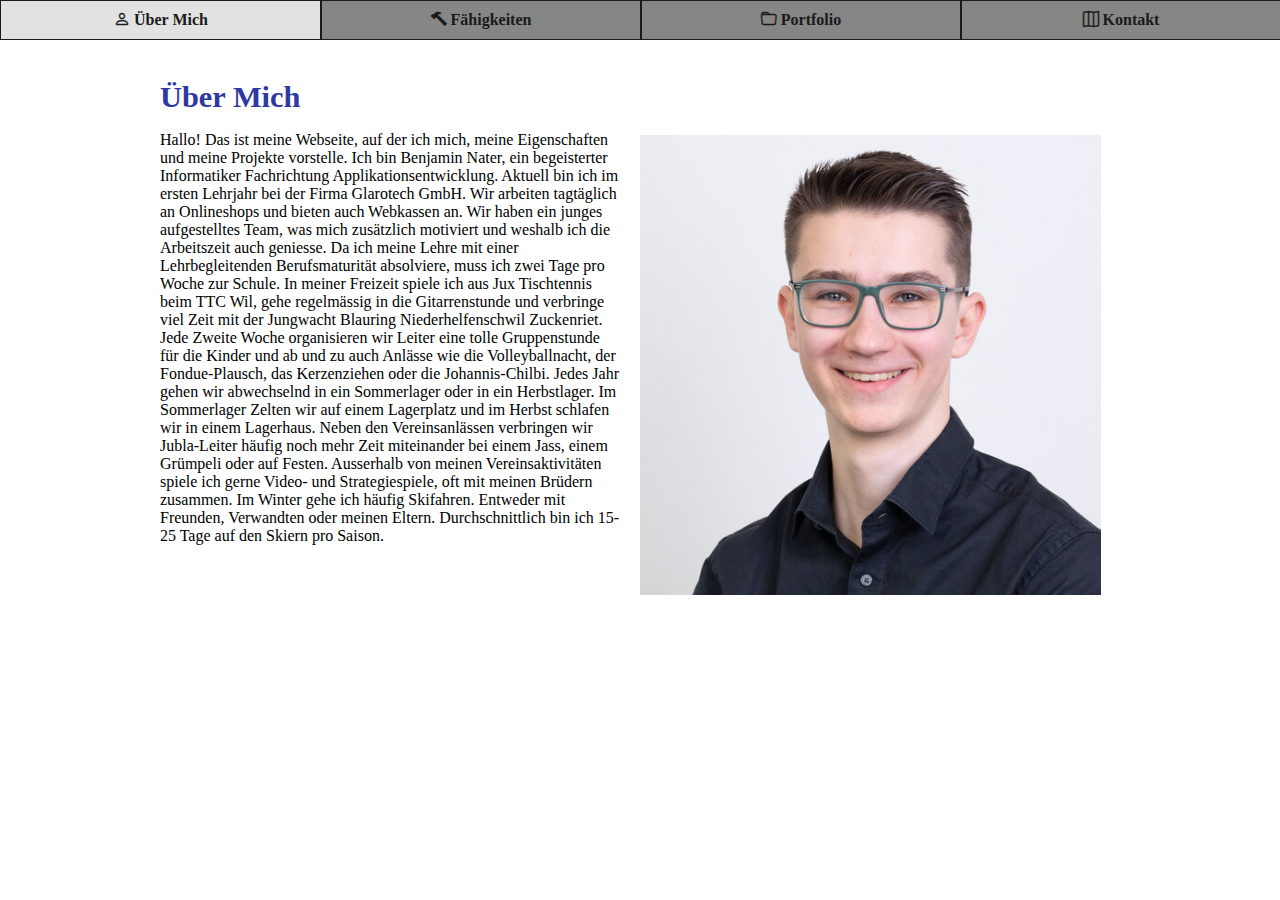
<file: index.html>
<!DOCTYPE html>
<html lang="en">
<head>
    <meta charset="UTF-8">
    <meta name="viewport" content="width=device-width, initial-scale=1.0">
    <meta http-equiv="refresh" content="0; URL=./html/uebermich.html" />
    <title></title>
</head>
<body></body>
</html>
</file>
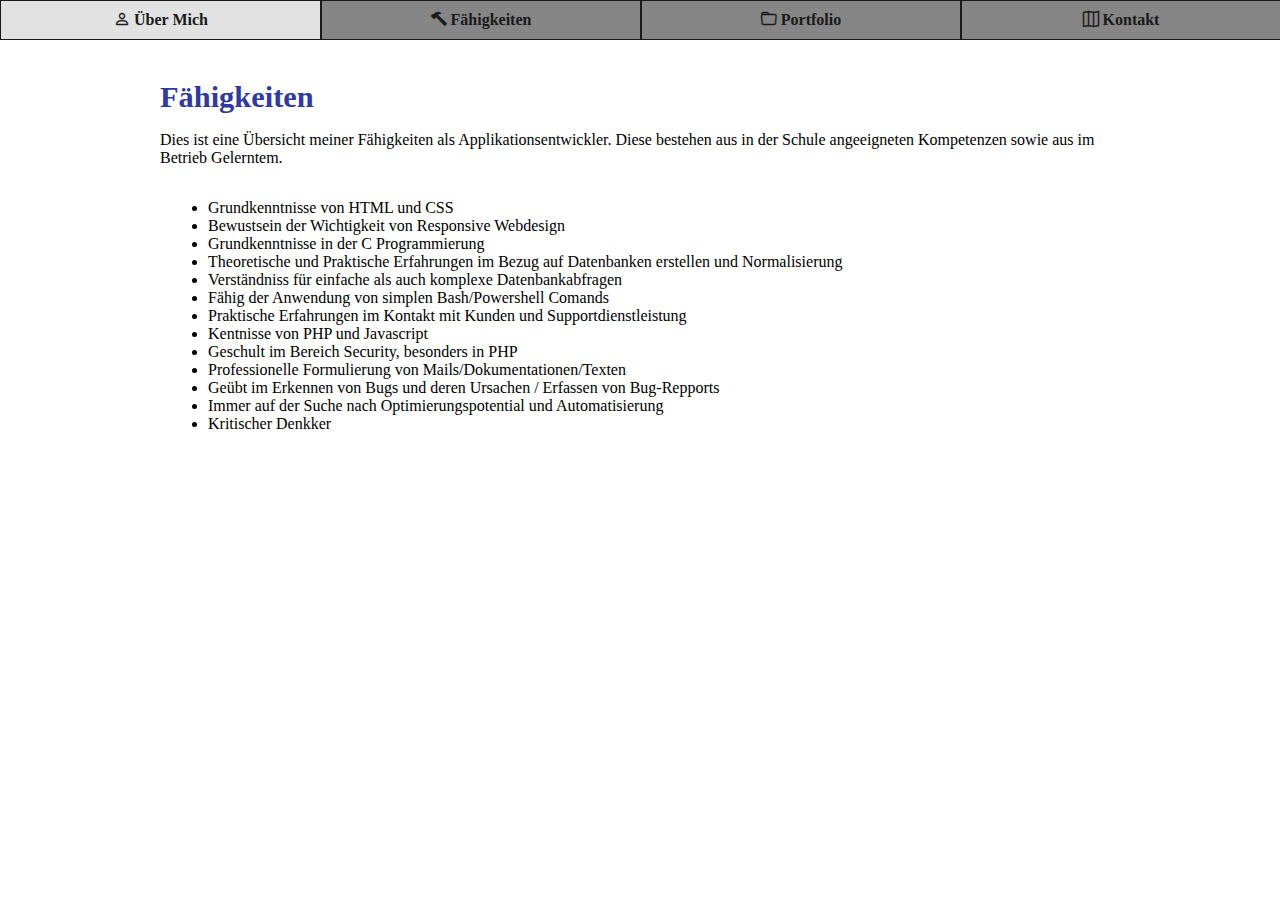
<file: html/faehigkeiten.html>
<!DOCTYPE html>
<html lang="en">
<head>
    <meta charset="UTF-8">
    <meta name="viewport" content="width=device-width, initial-scale=1.0">
    <title>Fähigkeiten</title>
    <link rel="stylesheet" href="./../styles.css">
    <link rel="stylesheet" href="https://cdn.jsdelivr.net/npm/bootstrap-icons@1.5.0/font/bootstrap-icons.css">
</head>
<body>
    <nav class="faehigkeiten-nav">
        <a href="./uebermich.html"><i class="bi bi-person"></i><span class="nav-text"> Über Mich</span></a>
        <a href="./faehigkeiten.html"><i class="bi bi-hammer"></i> Fähigkeiten</a>
        <a href="./portfolio.html"><i class="bi bi-folder"></i><span class="nav-text"> Portfolio</span></a>
        <a href="./kontakt.html"><i class="bi bi-map"></i><span class="nav-text"> Kontakt</span></a>
    </nav>
    <article class="faehigkeiten">
        <h1>Fähigkeiten</h1>
        <p class="intro">Dies ist eine Übersicht meiner Fähigkeiten als Applikationsentwickler. Diese bestehen aus in der Schule angeeigneten Kompetenzen sowie aus im Betrieb Gelerntem.</p>
        <ul class="list">
            <li>Grundkenntnisse von HTML und CSS</li>
            <li>Bewustsein der Wichtigkeit von Responsive Webdesign</li>
            <li>Grundkenntnisse in der C Programmierung</li>
            <li>Theoretische und Praktische Erfahrungen im Bezug auf Datenbanken erstellen und Normalisierung</li>
            <li>Verständniss für einfache als auch komplexe Datenbankabfragen</li>
            <li>Fähig der Anwendung von simplen Bash/Powershell Comands</li>
            <li>Praktische Erfahrungen im Kontakt mit Kunden und Supportdienstleistung</li>
            <li>Kentnisse von PHP und Javascript</li>
            <li>Geschult im Bereich Security, besonders in PHP</li>
            <li>Professionelle Formulierung von Mails/Dokumentationen/Texten</li>
            <li>Geübt im Erkennen von Bugs und deren Ursachen / Erfassen von Bug-Repports</li>
            <li>Immer auf der Suche nach Optimierungspotential und Automatisierung</li>
            <li>Kritischer Denkker</li>
        </ul>
    </article>
</body>
</html>
</file>
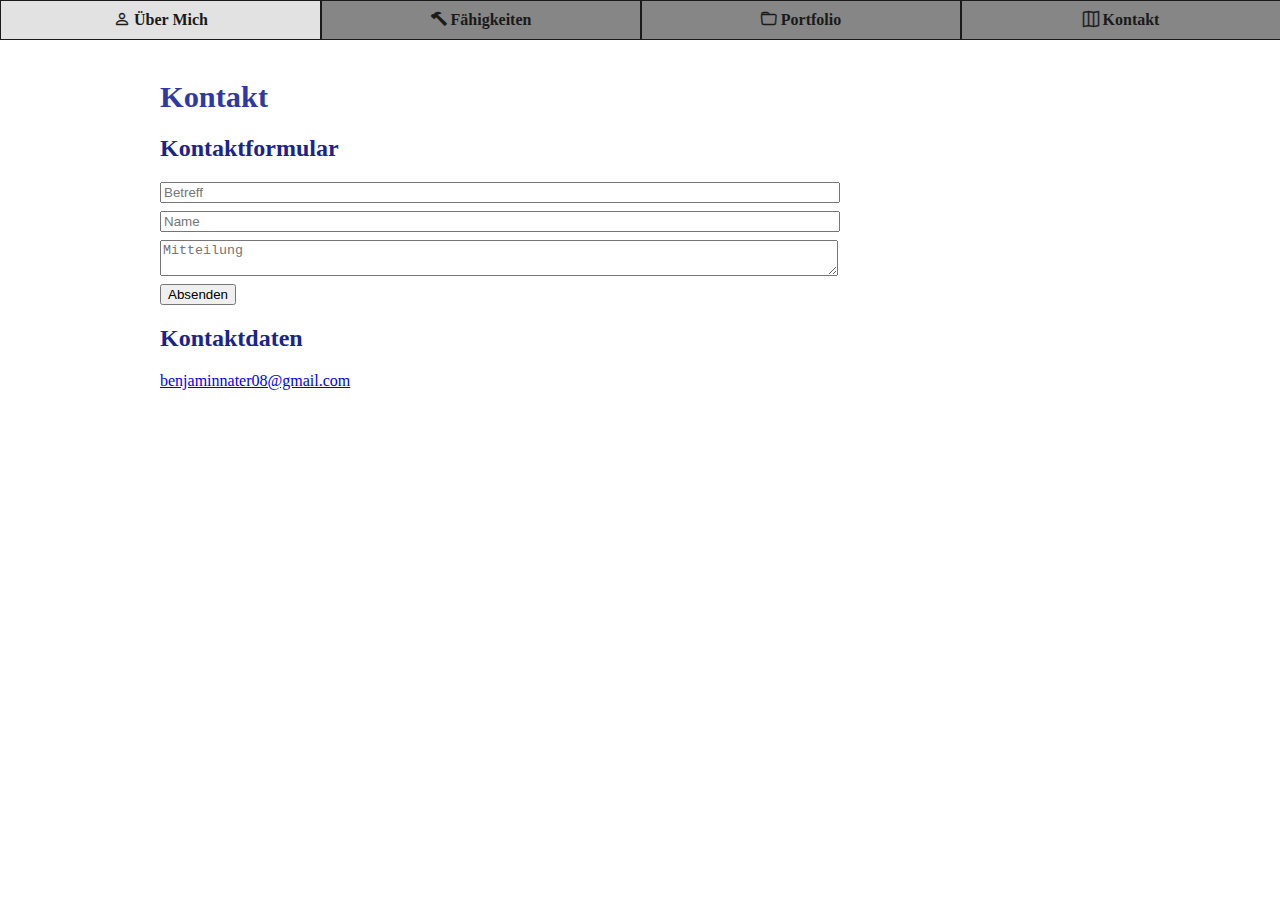
<file: html/kontakt.html>
<!DOCTYPE html>
<html lang="en">
<head>
    <meta charset="UTF-8">
    <meta name="viewport" content="width=device-width, initial-scale=1.0">
    <title>Kontakt></title>
    <link rel="stylesheet" href="./../styles.css">
    <link rel="stylesheet" href="https://cdn.jsdelivr.net/npm/bootstrap-icons@1.5.0/font/bootstrap-icons.css">
</head>
<body>
    <nav class="kontakt-nav">
        <a href="./uebermich.html"><i class="bi bi-person"></i><span class="nav-text"> Über Mich</span></a>
        <a href="./faehigkeiten.html"><i class="bi bi-hammer"></i><span class="nav-text"> Fähigkeiten</span></a>
        <a href="./portfolio.html"><i class="bi bi-folder"></i><span class="nav-text"> Portfolio</span></a>
        <a href="./kontakt.html"><i class="bi bi-map"></i> Kontakt</a>
    </nav>
    <article class="kontakt">
        <h1>Kontakt</h1>
        <h2 class="kontaktformular">Kontaktformular</h2>
        <form class="contactform" action="./kontakt.html" method="post">
            <input placeholder="Betreff" type="text">
            <input placeholder="Name" type="text">
            <textarea placeholder="Mitteilung"></textarea>
            <button type="submit">Absenden</button>
        </form>
        <h2 class="kontaktdaten">Kontaktdaten</h2>
        <a class="email" href="mailto:benjaminnater08@gmail.com">benjaminnater08@gmail.com</a>
    </article>
</body>
</html>
</file>
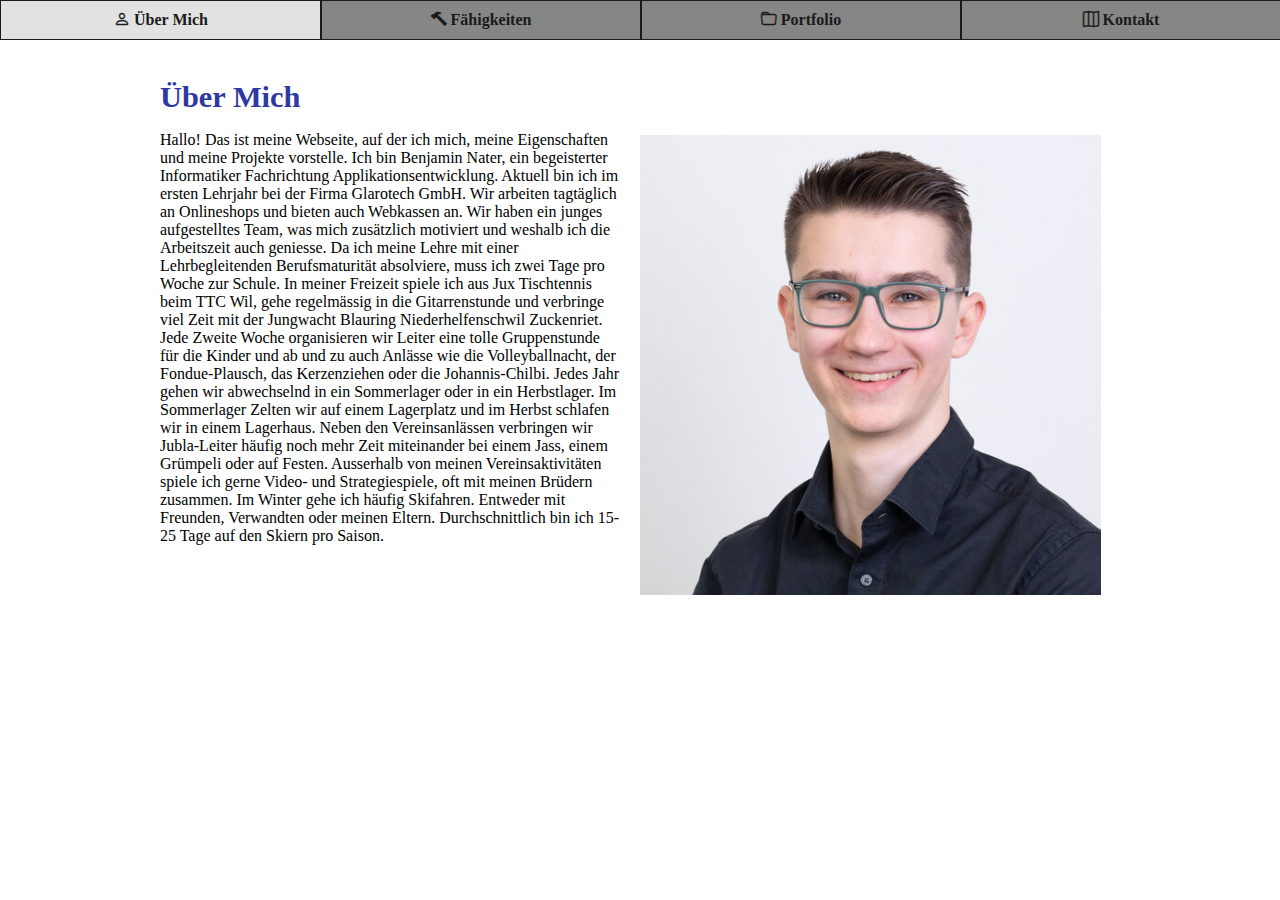
<file: html/uebermich.html>
<!DOCTYPE html>
<html lang="en">
<head>
    <meta charset="UTF-8">
    <meta name="viewport" content="width=device-width, initial-scale=1.0">
    <title>Über Mich</title>
    <link rel="stylesheet" href="./../styles.css">
    <link rel="stylesheet" href="https://cdn.jsdelivr.net/npm/bootstrap-icons@1.5.0/font/bootstrap-icons.css">
</head>
<body>
    <nav class="uebermich-nav">
        <a href="./uebermich.html"><i class="bi bi-person"></i> Über Mich</a>
        <a href="./faehigkeiten.html"><i class="bi bi-hammer"></i><span class="nav-text"> Fähigkeiten</span></a>
        <a href="./portfolio.html"><i class="bi bi-folder"></i><span class="nav-text"> Portfolio</span></a>
        <a href="./kontakt.html"><i class="bi bi-map"></i><span class="nav-text"> Kontakt</span></a>
    </nav>
    <article class="uebermich">
        <h1>Über Mich</h1>
        <div class="columncontainer">
            <img class="portrait" src="./../images/benjamin_nater_portrait.jpg" alt="Portrait Benjamin Nater">
            <p>Hallo! Das ist meine Webseite, auf der ich mich, meine Eigenschaften und meine Projekte vorstelle. Ich bin Benjamin Nater, ein begeisterter Informatiker Fachrichtung Applikationsentwicklung. Aktuell bin ich im ersten Lehrjahr bei der Firma Glarotech GmbH. Wir arbeiten tagtäglich an Onlineshops und bieten auch Webkassen an. Wir haben ein junges aufgestelltes Team, was mich zusätzlich motiviert und weshalb ich die Arbeitszeit auch geniesse. Da ich meine Lehre mit einer Lehrbegleitenden Berufsmaturität absolviere, muss ich zwei Tage pro Woche zur Schule. In meiner Freizeit spiele ich aus Jux Tischtennis beim TTC Wil, gehe regelmässig in die Gitarrenstunde und verbringe viel Zeit mit der Jungwacht Blauring Niederhelfenschwil Zuckenriet. Jede Zweite Woche organisieren wir Leiter eine tolle Gruppenstunde für die Kinder und ab und zu auch Anlässe wie die Volleyballnacht, der Fondue-Plausch, das Kerzenziehen oder die Johannis-Chilbi. Jedes Jahr gehen wir abwechselnd in ein Sommerlager oder in ein Herbstlager. Im Sommerlager Zelten wir auf einem Lagerplatz und im Herbst schlafen wir in einem Lagerhaus. Neben den Vereinsanlässen verbringen wir Jubla-Leiter häufig noch mehr Zeit miteinander bei einem Jass, einem Grümpeli oder auf Festen. Ausserhalb von meinen Vereinsaktivitäten spiele ich gerne Video- und Strategiespiele, oft mit meinen Brüdern zusammen. Im Winter gehe ich häufig Skifahren. Entweder mit Freunden, Verwandten oder meinen Eltern. Durchschnittlich bin ich 15-25 Tage auf den Skiern pro Saison.</p>    
        </div>
    </article>
</body>
</html>
</file>
<file: styles.css>
/* Allgemein */
body {
    margin: 0;
    padding: 0;
}
h1 {
    color: #2F39A4;
    margin-bottom: 0;
    font-size: 1.9em;
    grid-row: 1 / 1;
    grid-column: 1 / 10;
}
h2 {
    color: #1B248E;
    font-size: 1.5em;
}
article {
    padding: 20px;
}
img {
    width: 100%;
}
video {
    width: 100%;
}
.intro {
    grid-row: 2 / 3;
    grid-column: 1 / 10;
}
/* Navigation */
nav {
    background-color: #868686;
    display: grid;
    grid-template: auto / 1fr 1fr 1fr 1fr;
}
nav a {
    width: 100%;
    padding: 10px 0;
    color: #1A1A1A;
    text-align: center;
    text-decoration: none;
    font-weight: bold;
    border: 1px solid #1A1A1A;
}
nav a:hover, nav a:active {
    background-color: #e2e2e2;
}
i {
    -webkit-text-stroke: 0.4px;
}
/* Uebermich */
.uebermich {
    display: grid;
    grid-template: auto auto / 1fr;
}
.columncontainer {
    grid-row: 2 / 3;
    grid-column: 1 / 2;
}
.portrait {
    width: 48%;
    float: right;
    margin: 2%;
}
/* Fähigkeiten */
.faehigkeiten {
    display: grid;
    grid-template: auto auto auto / 1fr;
}
.faehigkeiten .list {
    grid-row: 3 / 4;
    grid-column: 1 / 2;
    padding-left: 5%;
}
/* Portfolio */
.portfolio {
    display: grid;
    grid-template: auto auto auto auto auto auto / 1fr 10px 1fr 10px 1fr;
}
.projekte {
    grid-row: 3 / 4;
    grid-column: 1 / 6;
}
.portfolio .columnleft {
    grid-row: 4 / 5;
    grid-column: 1 / 1;
}
.portfolio .columnmiddle {
    grid-row: 4 / 5;
    grid-column: 3 / 4;
}
.portfolio .columnright {
    grid-row: 4 / 5;
    grid-column: 5 / 6;
}
.videos {
    grid-row: 5 / 6;
    grid-column: 1 / 6;
}
.videocontainer {
    grid-row: 6 / 7;
    grid-column: 1 / 6;
}
/* Kontakt */
.kontakt {
    display: grid;
    grid-template: auto auto auto auto auto auto / 1fr;
}
.kontaktformular {
    grid-row: 2 / 3;
    grid-column: 1 / 2;
}
.contactform {
    grid-row: 3 / 4;
    grid-column: 1 / 2;
}
.kontaktdaten {
    grid-row: 4 / 5;
    grid-column: 1 / 2;
}
input, textarea {
    width: 70%;
    display: block;
    margin-bottom: 8px;
}
.email {
    grid-row: 5 / 6;
    grid-column: 1 / 2;
}

@media screen and (max-width: 580px)  {
    .portfolio {
        display: grid;
        grid-template: auto auto auto auto auto auto auto auto / 1fr 10px 1fr 10px 1fr;
    }
    .portfolio .columnleft {
        grid-row: 4 / 5;
        grid-column: 1 / 6;
    }
    .portfolio .columnmiddle {
        grid-row: 5 / 6;
        grid-column: 1 / 6;
    }
    .portfolio .columnright {
        grid-row: 6 / 7;
        grid-column: 1 / 6;
    }
    .videos {
        grid-row: 7 / 8;
        grid-column: 1 / 6;
    }
    .videocontainer {
        grid-row: 8 / 9;
        grid-column: 1 / 6;
    }
}
@media screen and (max-width: 500px) {
    .portrait {
        width: 100%;
        margin: 2% 0;
    }
}
@media screen and (max-width: 450px)  {
    .nav-text {
        display: none;
    }
    nav.uebermich-nav {
        grid-template: 1fr / 4fr 1fr 1fr 1fr;
    }
    nav.faehigkeiten-nav {
        grid-template: 1fr / 1fr 4fr 1fr 1fr;
    }
    nav.portfolio-nav {
        grid-template: 1fr / 1fr 1fr 4fr 1fr;
    }
    nav.kontakt-nav {
        grid-template: 1fr / 1fr 1fr 1fr 4fr;
    }
}
@media screen and (min-width: 1000px) {
    article {
        width: 960px;
        margin: auto;
    }
}
</file>
